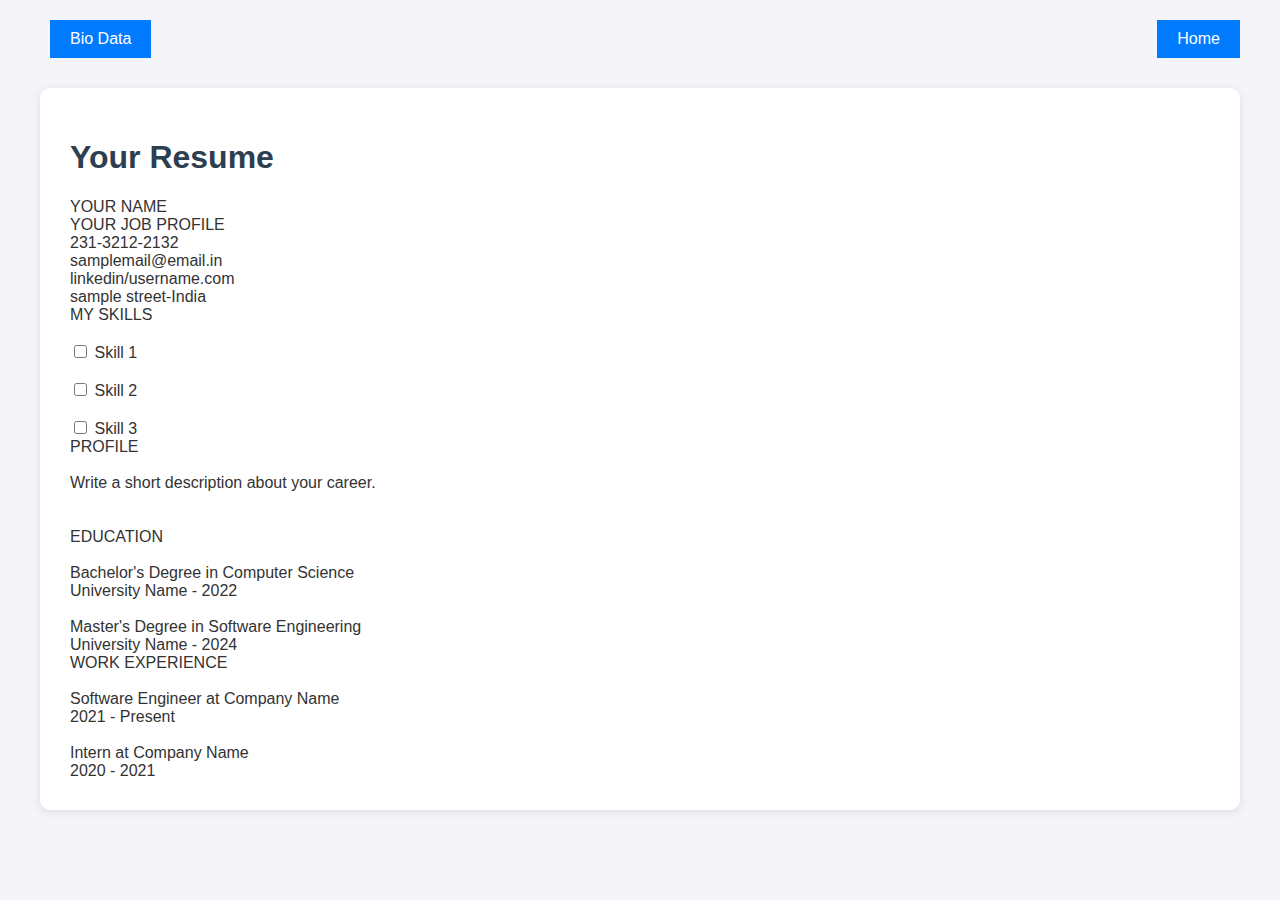
<file: index.html>
<!DOCTYPE html>
<html lang="en">
<head>
    <meta charset="UTF-8">
    <meta http-equiv="X-UA-Compatible" content="IE=edge">
    <meta name="viewport" content="width=device-width, initial-scale=1.0">
    <title>Resume/CV Builder</title>
    <link href="https://cdn.jsdelivr.net/npm/bootstrap@5.0.0-beta3/dist/css/bootstrap.min.css" rel="stylesheet" integrity="sha384-eOJMYsd53ii+scO/bJGFsiCZc+5NDVN2yr8+0RDqr0Ql0h+rP48ckxlpbzKgwra6" crossorigin="anonymous">
    <link rel="stylesheet" href="styles.css">
</head>
<body>
    <div class="container">
        <div class="nav">
            <!-- Navigation buttons to link to Bio-data and Resume -->
            <button class="btn btn-info" onclick="window.location.href='bio.html'">Bio Data</button>
            <button class="btn btn-dark" onclick="window.location.href='index.html'">Home</button>
        </div>

        <!-- Resume Content -->
        <div class="resume" id="resume">
            <h1 class="text-center">Your Resume</h1>
            <section>
                <div class="row">
                    <div class="col-md-6">
                        <div class="head">
                            <div class="main">
                                <span class="name" contenteditable="true">YOUR</span>
                                <span contenteditable="true">NAME</span>
                                <div class="post" contenteditable="true">YOUR JOB PROFILE</div>
                            </div>
                            <div class="contacts">
                                <span contenteditable="true" class="content">231-3212-2132</span><span class="symbol"> <i class="fas fa-phone"></i></span><br>
                                <span contenteditable="true" class="content">samplemail@email.in</span><span class="symbol"> <i class="fas fa-envelope"></i></span><br>
                                <span contenteditable="true" class="content">linkedin/username.com</span><span class="symbol"> <i class="fab fa-linkedin"></i></span><br>
                                <span contenteditable="true" class="content">sample street-India</span><span class="symbol"> <i class="fas fa-map-marker-alt"></i></i></span>
                            </div>
                        </div>

                        <div class="line"></div>
                        <div class="mainbody">
                            <div class="leftside">
                                <span class="title">MY SKILLS</span>
                                <br><br>
                                <div class="skill">
                                    <span><input type="checkbox" class="input-checkbox"></span>
                                    <span><i class="fas fa-chevron-circle-right"></i></span>
                                    <span contenteditable="true">Skill 1</span>
                                </div>
                                <br>
                                <div class="skill">
                                    <span><input type="checkbox" class="input-checkbox"></span>
                                    <span><i class="fas fa-chevron-circle-right"></i></span>
                                    <span contenteditable="true">Skill 2</span>
                                </div>
                                <br>
                                <div class="skill">
                                    <span><input type="checkbox" class="input-checkbox"></span>
                                    <span><i class="fas fa-chevron-circle-right"></i></span>
                                    <span contenteditable="true">Skill 3</span>
                                </div>
                            </div>

                            <div class="border"></div>
                            <div class="rightside">
                                <span class="title">PROFILE</span>
                                <br><br>
                                <div contenteditable="true">Write a short description about your career.</div>
                                <br><br>
                                <span class="title">EDUCATION</span>
                                <br><br>
                                <div class="education">
                                    <span contenteditable="true">Bachelor's Degree in Computer Science</span>
                                    <div><span contenteditable="true">University Name</span> - <span contenteditable="true">2022</span></div>
                                </div>
                                <br>
                                <div class="education">
                                    <span contenteditable="true">Master's Degree in Software Engineering</span>
                                    <div><span contenteditable="true">University Name</span> - <span contenteditable="true">2024</span></div>
                                </div>
                            </div>
                        </div>
                    </div>
                    <div class="col-md-6">
                        <span class="title">WORK EXPERIENCE</span>
                        <br><br>
                        <div class="experience">
                            <span contenteditable="true">Software Engineer</span> at <span contenteditable="true">Company Name</span>
                            <div><span contenteditable="true">2021 - Present</span></div>
                        </div>
                        <br>
                        <div class="experience">
                            <span contenteditable="true">Intern</span> at <span contenteditable="true">Company Name</span>
                            <div><span contenteditable="true">2020 - 2021</span></div>
                        </div>
                    </div>
                </div>
            </section>
        </div>
    </div>

    <script src="script.js"></script>
</body>
</html>
</file>
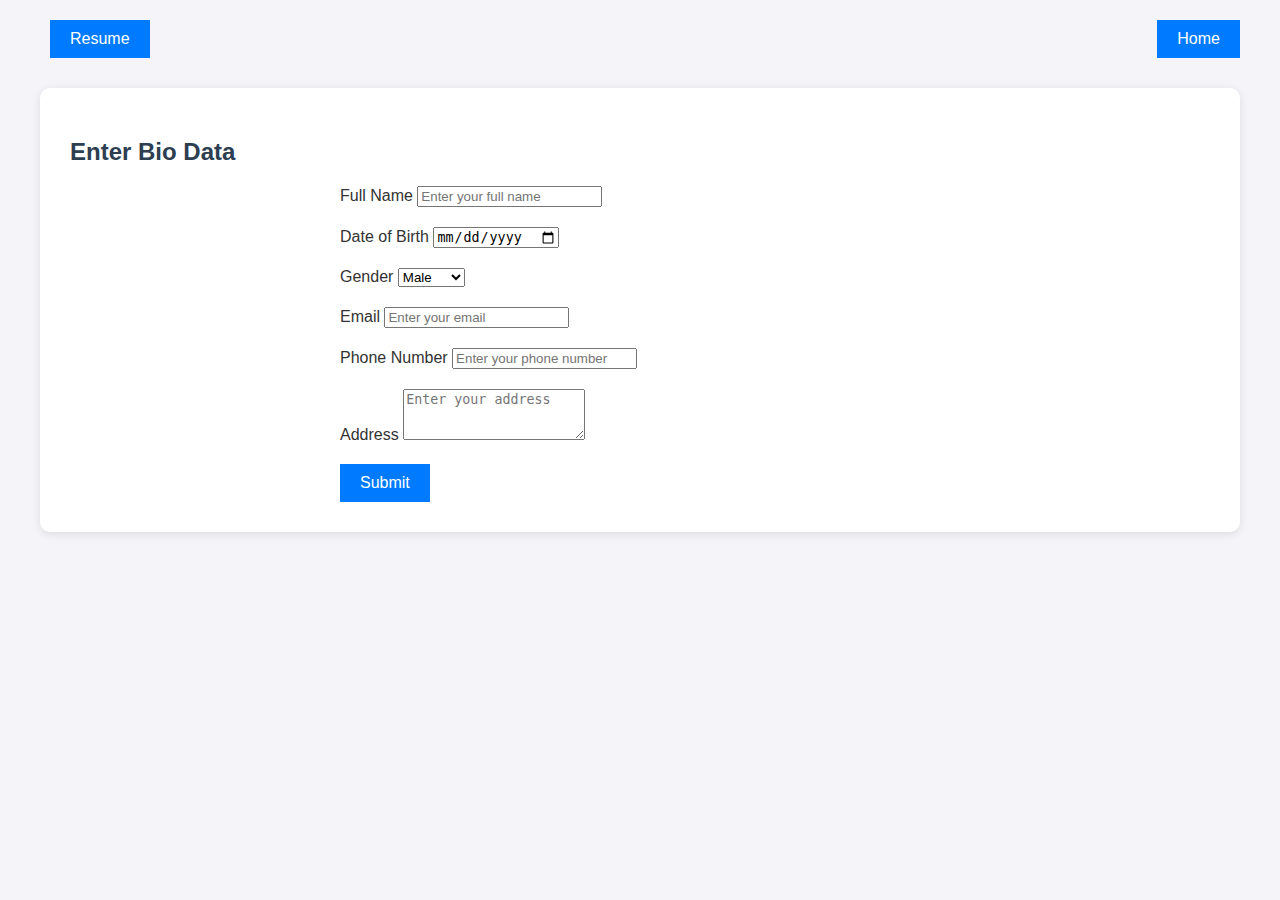
<file: bio.html>
<!DOCTYPE html>
<html lang="en">
<head>
    <meta charset="UTF-8">
    <meta http-equiv="X-UA-Compatible" content="IE=edge">
    <meta name="viewport" content="width=device-width, initial-scale=1.0">
    <title>Bio Data</title>
    <link href="https://cdn.jsdelivr.net/npm/bootstrap@5.0.0-beta3/dist/css/bootstrap.min.css" rel="stylesheet" integrity="sha384-eOJMYsd53ii+scO/bJGFsiCZc+5NDVN2yr8+0RDqr0Ql0h+rP48ckxlpbzKgwra6" crossorigin="anonymous">
    <link rel="stylesheet" href="styles.css">
</head>
<body>
    <div class="container">
        <div class="nav">
            <button class="btn btn-info" onclick="window.location.href='index.html'">Resume</button>
            <button class="btn btn-dark" onclick="window.location.href='bio.html'">Home</button>
        </div>

        <!-- Bio-data Content -->
        <div class="bio-data">
            <h2>Enter Bio Data</h2>
            <form id="bio-form">
                <div class="form-group">
                    <label for="full-name">Full Name</label>
                    <input type="text" class="form-control" id="full-name" name="full-name" placeholder="Enter your full name">
                </div>
                <div class="form-group">
                    <label for="dob">Date of Birth</label>
                    <input type="date" class="form-control" id="dob" name="dob">
                </div>
                <div class="form-group">
                    <label for="gender">Gender</label>
                    <select class="form-control" id="gender" name="gender">
                        <option value="male">Male</option>
                        <option value="female">Female</option>
                        <option value="other">Other</option>
                    </select>
                </div>
                <div class="form-group">
                    <label for="email">Email</label>
                    <input type="email" class="form-control" id="email" name="email" placeholder="Enter your email">
                </div>
                <div class="form-group">
                    <label for="phone">Phone Number</label>
                    <input type="tel" class="form-control" id="phone" name="phone" placeholder="Enter your phone number">
                </div>
                <div class="form-group">
                    <label for="address">Address</label>
                    <textarea class="form-control" id="address" name="address" rows="3" placeholder="Enter your address"></textarea>
                </div>
                <button type="submit" class="btn btn-primary">Submit</button>
            </form>
        </div>
    </div>

    <script src="script.js"></script>
</body>
</html>
</file>
<file: styles.css>
/* General Styles */
body {
    font-family: Arial, sans-serif;
    background-color: #f4f4f9;
    color: #333;
}

.container {
    max-width: 1200px;
    margin: 0 auto;
}

h1, h3, h2 {
    color: #2c3e50;
}

/* Navigation Styles */
.nav {
    margin-top: 20px;
    margin-bottom: 30px;
    display: flex;
    justify-content: space-between;
}

.nav button {
    margin-left: 10px;
}

/* Bio Data Page Styling */
.bio-data {
    background-color: white;
    padding: 30px;
    box-shadow: 0 2px 10px rgba(0, 0, 0, 0.1);
    border-radius: 10px;
}

/* Form Styles */
form {
    max-width: 600px;
    margin: 0 auto;
}

.form-group {
    margin-bottom: 20px;
}

button {
    padding: 10px 20px;
    font-size: 16px;
}

/* Button Styling */
button {
    background-color: #007bff;
    color: white;
    border: none;
}

button:hover {
    background-color: #0056b3;
    cursor: pointer;
}

/* Resume Layout */
.resume {
    background-color: white;
    padding: 30px;
    box-shadow: 0 2px 10px rgba(0, 0, 0, 0.1);
    border-radius: 10px;
}
</file>
